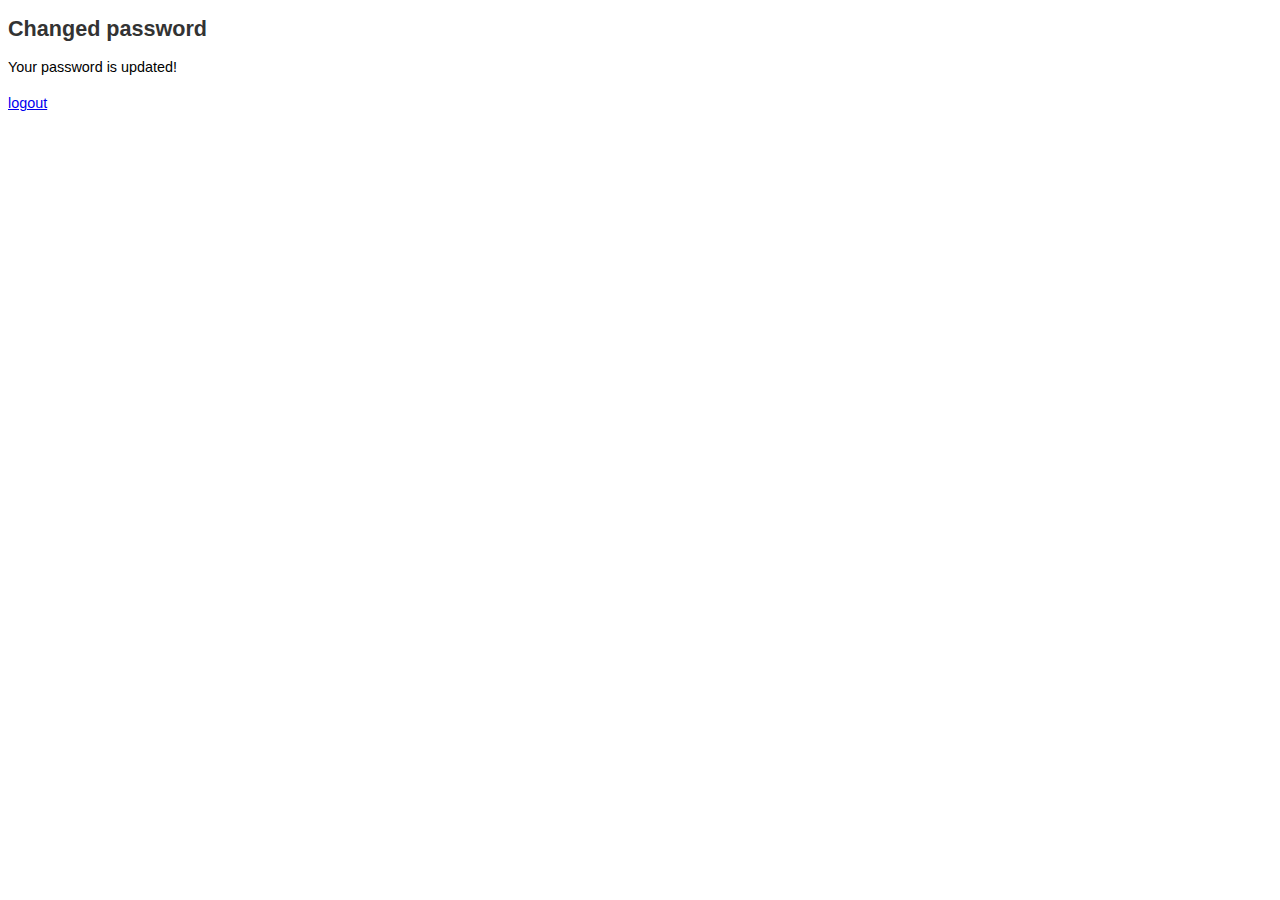
<file: changed-pwd.html>
<!DOCTYPE html PUBLIC "-//W3C//DTD XHTML 1.0 Strict//EN"  "http://www.w3.org/TR/xhtml1/DTD/xhtml1-strict.dtd">
<html xmlns="http://www.w3.org/1999/xhtml" xml:lang="en-US" lang="en-US">
<head>
      <meta http-equiv='Content-Type' content='text/html; charset=utf-8'/>
      <title>php_example</title>
      <link rel="STYLESHEET" type="text/css" href="style/fg_membersite.css">
</head>
<body>
<?php
  include './include/header.php';
?>
<div id='fg_membersite_content'>
<h2>Changed password</h2>
Your password is updated!

<p>
<a href='logout.php'>logout</a>
</p>

</div>
</body>
</html>
</file>
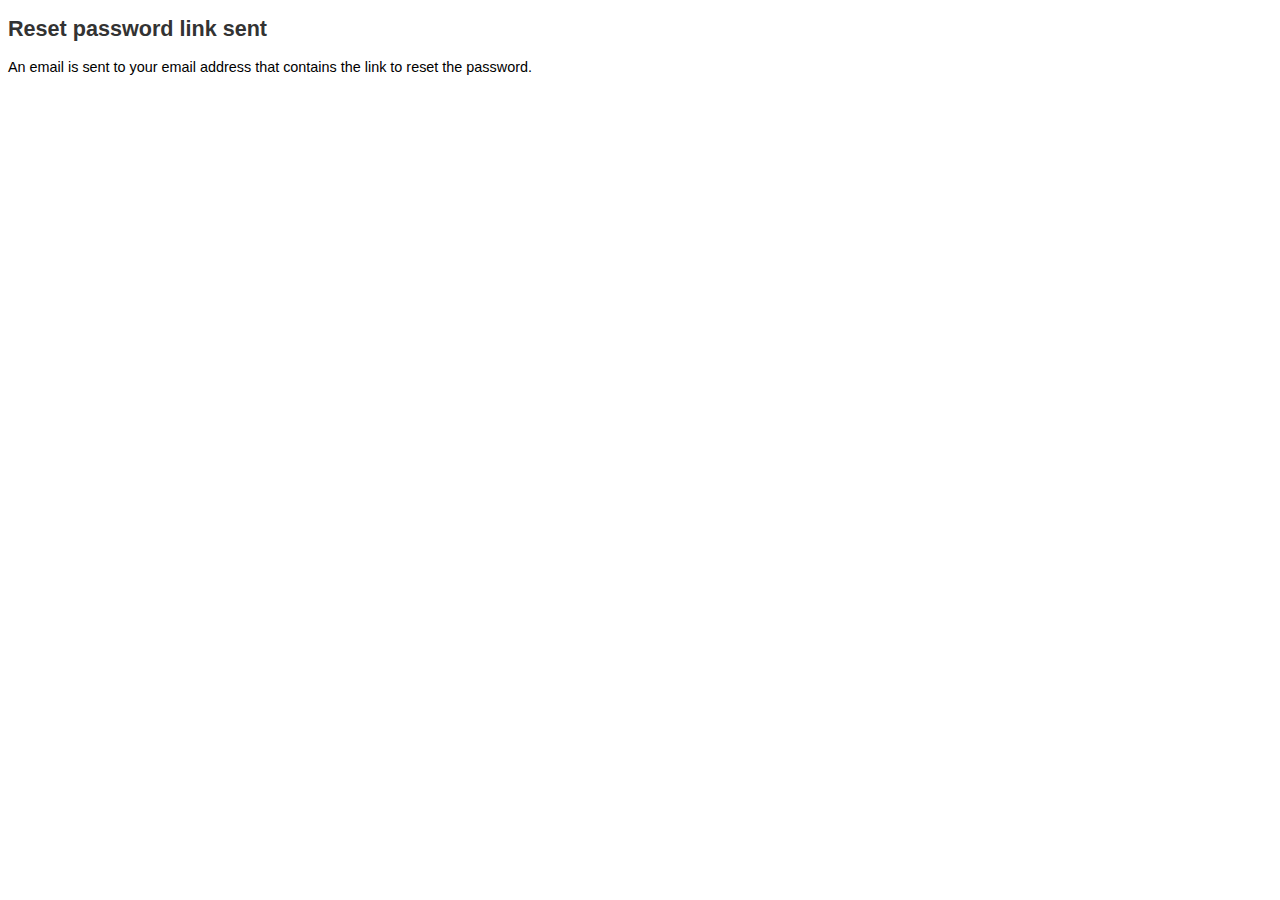
<file: reset-pwd-link-sent.html>
<!DOCTYPE html PUBLIC "-//W3C//DTD XHTML 1.0 Strict//EN"  "http://www.w3.org/TR/xhtml1/DTD/xhtml1-strict.dtd">
<html xmlns="http://www.w3.org/1999/xhtml" xml:lang="en-US" lang="en-US">
<head>
      <meta http-equiv='Content-Type' content='text/html; charset=utf-8'/>
      <title>Thank you!</title>
      <link rel="STYLESHEET" type="text/css" href="style/fg_membersite.css">
</head>
<body>
<?php
  include './include/header.php';
?>
<div id='fg_membersite_content'>
<h2>Reset password link sent</h2>
An email is sent to your email address that contains the link to reset the password.
</div>
</body>
</html>
</file>
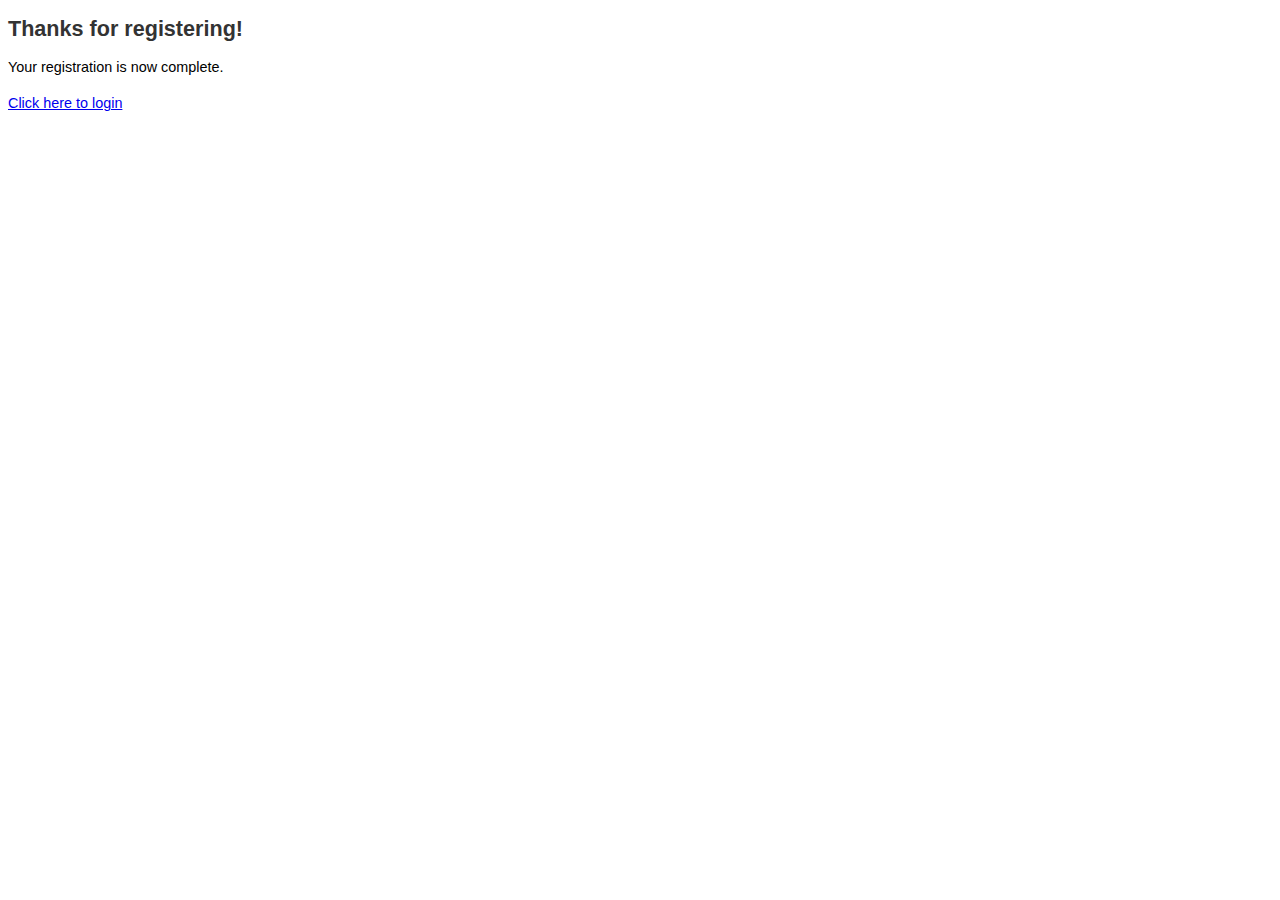
<file: thank-you-regd.html>
<!DOCTYPE html PUBLIC "-//W3C//DTD XHTML 1.0 Strict//EN"  "http://www.w3.org/TR/xhtml1/DTD/xhtml1-strict.dtd">
<html xmlns="http://www.w3.org/1999/xhtml" xml:lang="en-US" lang="en-US">
<head>
      <meta http-equiv='Content-Type' content='text/html; charset=utf-8'/>
      <title>Thank you!</title>
      <link rel="STYLESHEET" type="text/css" href="style/fg_membersite.css">
</head>
<body>
<div id='fg_membersite_content'>
<h2>Thanks for registering!</h2>
Your registration is now complete.
<p>
<a href='login.php'>Click here to login</a>
</p>
</div>
</body>
</html>
</file>
<file: style/fg_membersite.css>
/*
Registration/Login Form by html-form-guide.com
You can customize all the aspects of the form in this style sheet
*/

.centered {
  position: fixed;
  top: 50%;
  left: 50%;
  /* bring your own prefixes */
  transform: translate(-50%, -50%);
}

.navbar
{
  display block;
  background-color:#333;
  font-family:Verdana;
  padding:0.5em;
}

.navbar a
{
  background-color:#999;
  color:#fff;
  padding:0.2em;
  text-decoration:none;
}

.navbar a:hover
{
  background-color:#666;
  padding:0.5em 0.2em 0.5em 0.2em
}

.navbar a.selected
{
  background-color:#fff;
  padding:0.3em 0.2em 0.5em 0.2em;
  color:#333;
}

#fg_membersite fieldset
{
   width: 230px;
   padding:20px;
   border:1px solid #ccc;
-moz-border-radius: 10px;
-webkit-border-radius: 10px;
-khtml-border-radius: 10px;
border-radius: 10px;   
}

#fg_membersite legend, #fg_membersite h2
{
   font-family : Arial, sans-serif;
   font-size: 1.3em;
   font-weight:bold;
   color:#333;
}

#fg_membersite label
{
   font-family : Arial, sans-serif;
   font-size:0.8em;
   font-weight: bold;
}

#fg_membersite input[type="text"],#fg_membersite textarea,
#fg_membersite input[type="password"]
{
  font-family : Arial, Verdana, sans-serif;
  font-size: 0.8em;
  line-height:140%;
  color : #000; 
  padding : 3px; 
  border : 1px solid #999;
    -moz-border-radius: 5px;
    -webkit-border-radius: 5px;
    -khtml-border-radius: 5px;
    border-radius: 5px;

}

#fg_membersite input[type="text"],
#fg_membersite input[type="password"]
{
  height:18px;
  width:220px;
}

 #fg_membersite #scaptcha
{
  width:60px;
  height:18px;
}

#fg_membersite input[type="submit"]
{
   width:100px;
   height:30px;
   padding-left:0px;
}

#fg_membersite textarea
{
  height:120px;
  width:310px;
}

#fg_membersite input[type="text"]:focus,
#fg_membersite textarea:focus
{
  color : #009;
  border : 1px solid #990000;
  background-color : #ffff99;
  font-weight:bold;
}

#fg_membersite .container
{
   margin-top:8px;
   margin-bottom: 10px;
}

#fg_membersite .error
{
   font-family: Verdana, Arial, sans-serif; 
   font-size: 0.7em;
   color: #900;
   background-color : #ffff00;
}

#fg_membersite #register_password_errorloc
{
    clear:both;
}

#fg_membersite  fieldset#antispam
{
   padding:2px;
   border-top:1px solid #EEE;
   border-left:0;
   border-right:0;
   border-bottom:0;
   width:350px;
}

#fg_membersite fieldset#antispam legend
{
   font-family : Arial, sans-serif;
   font-size: 0.8em;
   font-weight:bold;
   color:#333;   
}

#fg_membersite .short_explanation
{
   font-family : Arial, sans-serif;
   font-size: 0.6em;
   color:#333;   
}

/* spam_trap: This input is hidden. This is here to trick the spam bots*/
#fg_membersite .spmhidip
{
   display:none;
   width:10px;
   height:3px;
}
#fg_membersite #fg_crdiv
{
   font-family : Arial, sans-serif;
   font-size: 0.3em;
   opacity: .2;
   -moz-opacity: .2;
   filter: alpha(opacity=20);   
}
#fg_membersite  #fg_crdiv p
{
    display:none;
}

#fg_membersite_content li
{
font-family : Arial, sans-serif;
padding-top:10px;
padding-bottom:10px;
}
#fg_membersite_content
{
    font-family : Arial, sans-serif;
    font-size: 0.9em;
    line-height: 150%
}

#fg_membersite_content h2
{
   font-family : Arial, sans-serif;
   font-size: 1.5em;
   font-weight:bold;
   color:#333;
}
</file>
